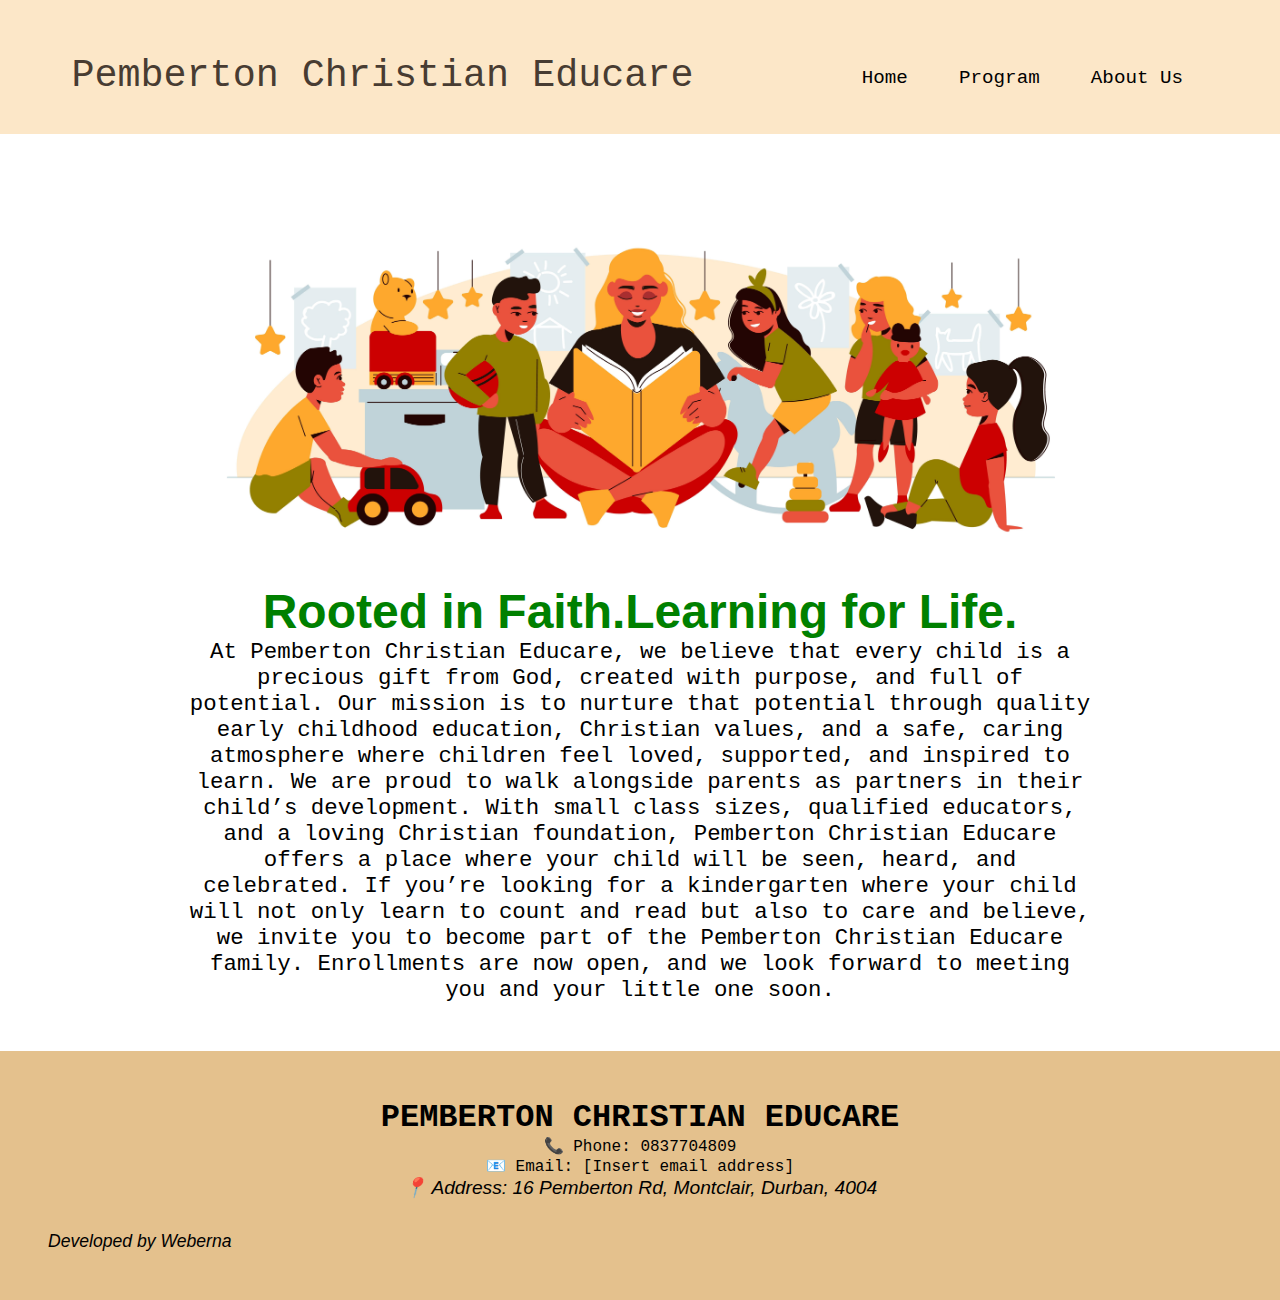
<file: about.html>
<!DOCTYPE html>
<html lang="en">
<head>
    <meta charset="UTF-8">
    <meta http-equiv="X-UA-Compatible" content="IE=edge">
    <meta name="viewport" content="width=device-width, initial-scale=1.0">
    <link rel="stylesheet" href="style.css">
    <link rel="stylesheet" href="https://use.fontawesome.com/releases/v5.14.0/css/all.css" integrity="sha384-HzLeBuhoNPvSl5KYnjx0BT+WB0QEEqLprO+NBkkk5gbc67FTaL7XIGa2w1L0Xbgc" crossorigin="anonymous">
    <link rel="stylesheet" href="https://cdnjs.cloudflare.com/ajax/libs/font-awesome/6.7.2/css/all.min.css" integrity="sha512-Evv84Mr4kqVGRNSgIGL/F/aIDqQb7xQ2vcrdIwxfjThSH8CSR7PBEakCr51Ck+w+/U6swU2Im1vVX0SVk9ABhg==" crossorigin="anonymous" referrerpolicy="no-referrer" />
    <link rel="stylesheet" href="https://cdn.jsdelivr.net/npm/swiper@11/swiper-bundle.min.css" />

    <title>Pemberton Christian Educare</title>
</head>
<body>
    <section class="menu-cover">
        <nav class="navbar">
            <div class="navbar-container">
                <div class="brand">
                    <p class="brandName">
                        Pemberton Christian Educare
                    </p>
                </div>
                <ul class="navbar-menu">
                    <li><a href="index.html">Home</a></li>
                    <li><a href="program.html">Program</a></li>
                    <li><a href="about.html">About Us</a></li>

                    <div class="navbar-heading">
                        <h1 class="title">Pemberton Christian Educare</h1>
                    </div>
                </ul>
                <div class="navbar-toggle" id="menu-bar">
                    <span class="bar"></span>
                    <span class="bar"></span>
                    <span class="bar"></span>
                </div>
            </div>
        </nav>
    </section>
    <section class="about-section">
        <div class="about-container">
            <div class="about-card">
                <img src="images/kinder9.jpg" alt="">
            </div>
            <div class="about-card">
                <h1 class="title" style="color: green;">Rooted in Faith.Learning for Life.</h1>
                <div class="card-text">
                    <p class="project-text">
                        At Pemberton Christian Educare, we believe that every child is a precious gift from God, created with purpose, and full of potential. Our mission is to nurture that potential through quality early childhood education, Christian values, and a safe, caring atmosphere where children feel loved, supported, and inspired to learn. We are proud to walk alongside parents as partners in their child’s development. With small class sizes, qualified educators, and a loving Christian foundation, Pemberton Christian Educare offers a place where your child will be seen, heard, and celebrated. If you’re looking for a kindergarten where your child will not only learn to count and read but also to care and believe, we invite you to become part of the Pemberton Christian Educare family. Enrollments are now open, and we look forward to meeting you and your little one soon.
                    </p>
                </div>
            </div>
        </div>
    </section>
    <div class="footer">
        <div class="footer-wrapper">
            <div class="footer-info">
                <h1>Pemberton Christian Educare</h1>
                <p>📞 Phone: 0837704809</p>
                <p>📧 Email: [Insert email address]</p>
                <a href="https://maps.app.goo.gl/28XuXjCHB15i1jGM6">📍 Address: 16 Pemberton Rd, Montclair, Durban, 4004</a>
            </div>
        </div>
        <a href="https://www.instagram.com/_weberna_?igsh=MWl5M2l0ZDY4bTFkOA==">Developed by Weberna</a>
    </div>
    <script src="component.js"></script>
</body>
</html>
</file>
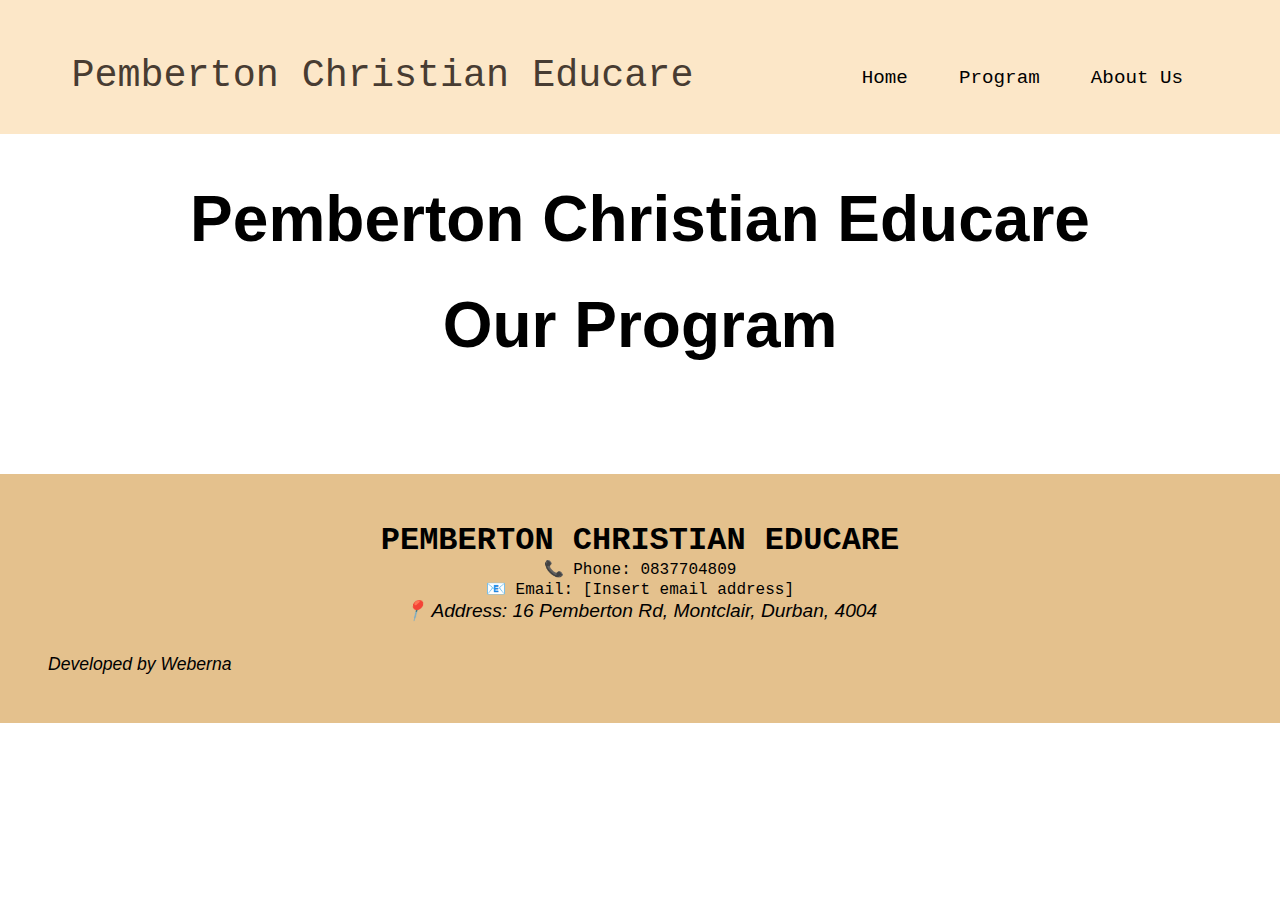
<file: program.html>
<!DOCTYPE html>
<html lang="en">
<head>
    <meta charset="UTF-8">
    <meta http-equiv="X-UA-Compatible" content="IE=edge">
    <meta name="viewport" content="width=device-width, initial-scale=1.0">
    <link rel="stylesheet" href="style.css">
    <link rel="stylesheet" href="https://use.fontawesome.com/releases/v5.14.0/css/all.css" integrity="sha384-HzLeBuhoNPvSl5KYnjx0BT+WB0QEEqLprO+NBkkk5gbc67FTaL7XIGa2w1L0Xbgc" crossorigin="anonymous">
    <link rel="stylesheet" href="https://cdnjs.cloudflare.com/ajax/libs/font-awesome/6.7.2/css/all.min.css" integrity="sha512-Evv84Mr4kqVGRNSgIGL/F/aIDqQb7xQ2vcrdIwxfjThSH8CSR7PBEakCr51Ck+w+/U6swU2Im1vVX0SVk9ABhg==" crossorigin="anonymous" referrerpolicy="no-referrer" />
    <link rel="stylesheet" href="https://cdn.jsdelivr.net/npm/swiper@11/swiper-bundle.min.css" />

    <title>Pemberton Christian Educare</title>
</head>
<body>
    <section class="menu-cover">
        <nav class="navbar">
            <div class="navbar-container">
                <div class="brand">
                    <p class="brandName">
                        Pemberton Christian Educare
                    </p>
                </div>
                <ul class="navbar-menu">
                    <li><a href="index.html">Home</a></li>
                    <li><a href="program.html">Program</a></li>
                    <li><a href="about.html">About Us</a></li>

                    <div class="navbar-heading">
                        <h1 class="title">Nesh Brands And Promotion</h1>
                        <p class="text">Where Strategy Meets Creativity</p>
                    </div>
                </ul>
                <div class="navbar-toggle" id="menu-bar">
                    <span class="bar"></span>
                    <span class="bar"></span>
                    <span class="bar"></span>
                </div>
            </div>
        </nav>
    </section>
    <section class="event-section">
        <div class="event-collection">
            <div class="service-content">
                <h3 class="heading">Pemberton Christian Educare</h3>
                <h3 class="heading">Our Program</h3>
            </div>
        </div>
    </section>
    <div class="footer">
        <div class="footer-wrapper">
            <div class="footer-info">
                <h1>Pemberton Christian Educare</h1>
                <p>📞 Phone: 0837704809</p>
                <p>📧 Email: [Insert email address]</p>
                <a href="https://maps.app.goo.gl/28XuXjCHB15i1jGM6">📍 Address: 16 Pemberton Rd, Montclair, Durban, 4004</a>
            </div>
        </div>
        <a href="https://www.instagram.com/_weberna_?igsh=MWl5M2l0ZDY4bTFkOA==">Developed by Weberna</a>
    </div>
    <script src="https://cdn.jsdelivr.net/npm/swiper@11/swiper-bundle.min.js"></script>
    <script src="component.js"></script>
    
</body>
</html>
</file>
<file: style.css>
*{
    margin: 0;
    padding: 0;
    box-sizing: border-box;
    font-family: 'Courier New', Courier, monospace;
}



body {
  height: 100%;
  width: 100%;
}

body.active{
  overflow: hidden;
}

.cover{
  width: 100%;
  height: 100vh;
  background-color: #FCE7C8;
}

.menu-cover{
  width: 100%;
  height: 100%;
  padding: 2rem 0rem;
  background-color: #FCE7C8;
}

.navbar{
  width: 100%;
}

.navbar-container{
    width: 100%;
    height: 100%;
    display: flex;
    padding-top: 1.4rem;
    justify-content: space-around;
}

.navbar-heading{
  display: none;
}

.brandName{
  color: rgb(72, 60, 50);
  font-size: 2.4rem;
  display: flex;
  align-items: center;
  justify-content: center;
}

.navbar-toggle{
  cursor: pointer;
  display: none;
}

.navbar-menu{
  display: flex;
  align-items: center;
  justify-content: center;
}

.navbar-menu li{
    padding: 0.8rem;
    list-style: none;
    cursor: pointer;
    transition: all ease-in-out 1.4s;
    font-family: 'Trebuchet MS', 'Lucida Sans Unicode', 'Lucida Grande', 'Lucida Sans', Arial, sans-serif;
}


.navbar-menu li a{
    font-size: 1.2rem;
    color: black;
    padding: 0.8rem;
    list-style: none;
    cursor: pointer;
    text-decoration: none;
    transition: all ease-in-out 1.4s;
}

.navbar-menu li a:hover{
    color: black;
    padding: 0.8rem;
    text-decoration: underline;
    transition: all ease-in-out 1.4s;
}

.hero-container{
  height: 100%;
  width: 100%;
  display: flex;
  align-items: center;
  justify-content: flex-start;
  z-index: auto;
}

.hero-header{
  display: flex;
  position: relative;
  top: -90px;
  right: -80px;
  align-items: center;
  flex-direction: column;
  justify-content: center;
}

.hero-header .title{
  font-size: 4.1rem;
  color: rgb(92, 64, 51);
  font-family: "Anton", sans-serif;
  font-weight: 400;
  font-style: normal;
}

.hero-header .text{
  width: 100%;
  margin: 0px;
  color: rgb(92, 64, 51);
}

.hero{
  width: 100%;
  height: 100%;
  display: flex;
  align-items: center;
  justify-content: center;
}

.hero img{
  width: 400px;
  height: 400px;
}


@media screen and (max-width: 1050px) {

  .navbar-menu{
    display: flex;
    padding: 4rem 0;
  }

    .brand{
      margin-left: 2rem;
      margin-top: 1.5rem;
    }

    .hero-header .title{
      width: 100%;
      height: 100%;
      align-items: center;
      justify-content: center;
      position: relative;
      padding: 0rem 1.2rem;
    }

    .hero-header .text{
      position: relative;
      top: -100px;
      font-size: 1.3rem;
      padding: 0rem 1.2rem;
      padding-bottom: 2rem;
    }

    .navbar-heading{
      display: flex;
      padding: 0rem 2rem;
      flex-direction: column;
    }

    .navbar-container{
      width: 100%;
      height: 100%;
      z-index: 200;
      display: flex;
      align-items: center;
      justify-content: space-between;
    }

    .navbar-menu{
        width: 100%;
        height: 120vh;
        top: -1200px;
        z-index: 200;
        display: flex;
        flex-direction: column;
        position: absolute;
        align-items: center;
        text-align: center;
        justify-content: center;
        transition: all 1s ease-in-out;
        background-color: #FCE7C8;
    }

    .navbar-menu.active{
        display: flex;
        flex-direction: column;
        align-items: center;
        justify-content: center;
        top: 0px;
        position: absolute;
        transition: all 0.8s ease-in-out;
    }

    .navbar-menu li{
        display: table;
    }

    .navbar-links{
        display: flex;
        align-items: center;
        padding: 0;
        height: 80px;
    }

    .navbar-toggle{
        display: block;
        margin-right: 2rem;
        position: absolute;
        right: 0;
        z-index: 200;
        cursor: pointer;
    }

    .navbar-toggle .bar{
        background: black;
        display: block;
        height: 3px;
        width: 29px;
        position: relative;
        margin: 5px auto;
        z-index: 1;
        transition: all 0.4s ease-in-out;
    }

    #menu-bar.active .bar:nth-child(2){
        opacity: 0;
    }

    #menu-bar.active .bar:nth-child(1){
        transform: translateY(8px) rotate(45deg);
    }

    #menu-bar.active .bar:nth-child(3){
        transform: translateY(-8px) rotate(-45deg);
    }

    .hero-container{
      height: 100%;
      width: 100%;
      display: flex;
      align-items: center;
      flex-direction: column;
      justify-content: center;
    }
    
    .hero-header{
      top: 0px;
      right: 0px;
      width: 100%;
      height: 100%;
      display: flex;
      text-align: center;
      align-items: center;
      justify-content: center;
    }


    .hero img{
      width: 60%;
      height: 60%;
    }

    .about-image{
      display: none;
    }

   
    .service-paragraph{
      font-size: 1.2rem;
      padding-top: 1rem;
      margin-bottom: 1.5rem;
      text-align: center;
      width: 100%;
      align-self: center;
      justify-content: center;
    }
  
    .service-paragraph:nth-child(1){
      top: 0px;
      left: 0px;
    }
  
    .service-paragraph:nth-child(2){
      top: 0px;
      right: 0px;
    }
    
    .service-content{
      height: 100%;
      width: 100%;
      display: grid;
      align-items: center;
      justify-content: center;
      grid-template-columns: 1fr;
      grid-template-rows: 0.5fr;
      
    }
  
    .service-card{
      width: 50%;
      height: 50%;
    }
  
    .service-card img{
      width: 100%;
      height: 100%;
    }
  
    .service-card:nth-child(1){
      position: relative;
      top: 0px;
    }
  
    .service-card:nth-child(2){
      position: relative;
      top: 0px;
      right: 0px;
    }
}

  .welcome-section{
    height: 100%;
    width: 100%;
    display: flex;
    padding: 0rem 1rem;
    justify-content: center;
    align-items: center;
    background-color: #FCE7C8;
  }

  .welcome-container{
    width: 100%;
    display: flex;
    align-items: center;
    flex-direction: column;
    justify-content: center;
  }

  .slogan-content{
    font-size: 1.2rem;
    text-align: center;
  }

  .about-section{
    height: 100%;
    width: 100%;
    display: flex;
    flex-direction: column;
    padding: 0rem 2rem;
    padding-top: 3rem;
    justify-content: center;
    align-items: center;
    object-fit: cover;
    background-size: cover;
    background-position: center;
  }

  .about-container{
    width: 100%;
    display: grid;
    gap: 2rem;
    align-items: center;
    justify-content: center;
    grid-template-columns: 1fr;
    grid-template-rows: 1fr 1fr;
  }

  .about-content{
    justify-items: center;
    padding: 0rem 0.5rem 0rem 0.5rem;
  }

  .about-card img{
    width: 100%;
    height: 100%;
  }

  .about-image{
    width: 100%;
    display: flex;
    align-items: center;
    justify-content: center;
    padding: 0rem 2rem 2rem 2rem;
  }

  .aboutImage{
    height: 120%;
    width: 120%;
  }

  .about-title1{
    display: none;
    justify-content: center;
    font-family: 'Trebuchet MS', 'Lucida Sans Unicode', 'Lucida Grande', 'Lucida Sans', Arial, sans-serif;
    font-size: 3rem;
    transition: all ease-in-out 0.3s;
  }

  .about-title2{
    display: flex;
    justify-content: center;
    font-family: 'Trebuchet MS', 'Lucida Sans Unicode', 'Lucida Grande', 'Lucida Sans', Arial, sans-serif;
    font-size: 3rem;
    transition: all ease-in-out 0.3s;
  }

  @media screen and (max-width: 768px) {

    .project-container{
      margin-top: 6rem;
    }

    .image-container:nth-child(1){
      display: none;
    }
    
}

.icon-container{
  width: 100%;
  height: 100%;
  display: flex;
  align-items: center;
  padding-bottom: 2rem;
  background-color: #FCE7C8;
  flex-direction: column;
}

.icon-content{
  width: 100%;
  display: grid;
  gap: 3rem;
  padding: 3rem 2rem;
  grid-template-columns: 1fr 1fr 1fr;
  grid-template-rows: 1fr;
}

.icon-card{
  width: 100%;
  display: flex;
  align-items: center;
  justify-content: center;
  flex-direction: column;
}

.icon-card p{
  font-size: 1.2rem;
}

.icon-box{
  width: 80%;
  display: flex;
  justify-content: center;
  align-items: center;
  margin-bottom: 1rem;
  padding-bottom: 1rem;
  border-bottom: solid 1px #a09c9c;;
  flex-direction: column;
}

.icon-box i {
  color: #f9032f;
  font-size: 3rem;
  padding-bottom: 0.5rem;
}

.service-button{
  cursor: pointer;
  border: solid 1px;
  padding: 0.8rem 2rem;
  transition: all ease-in-out 0.3s;
}

.service-button:hover{
  color: #fff;
  background-color: #000;
  transition: all ease-in-out 0.3s;
}

  .project-button{
    cursor: pointer;
    border: solid 1px #1a7ef0;
    padding: 0.8rem 2rem;
    transition: all ease-in-out 0.3s;
  }

  .project-button:hover{
    color: #000;
    background-color: #1a7ef0;
    transition: all ease-in-out 0.3s;
  }
  
  .service-section{
    height: 100%;
    width: 100%;
    display: flex;
    padding: 2rem 1.7rem 5rem 1.7rem;
    justify-content: center;
    flex-direction: column;
    background-color: #EDECDF;
  }

  .title{
    display: flex;
    justify-content: center;
    font-family: 'Trebuchet MS', 'Lucida Sans Unicode', 'Lucida Grande', 'Lucida Sans', Arial, sans-serif;
    font-size: 3rem;
  }

  .text{
    font-family: "Quicksand", sans-serif;
    font-style: normal;
    font-size: 1.5rem;
    justify-content: center;
    text-align: center;
  }

  .paragraph{
    color: #a09c9c;
    font-size: 1.1rem;
    margin-bottom: 2.5rem;
  }

  .heading{
    display: flex;
    font-size: 4rem;
    text-align: center;
    margin-bottom: 2rem;
    font-family: 'Trebuchet MS', 'Lucida Sans Unicode', 'Lucida Grande', 'Lucida Sans', Arial, sans-serif;
  }

  .event-heading{
    display: flex;
    font-size: 3rem;
    margin-bottom: 2rem;
    font-family: 'Trebuchet MS', 'Lucida Sans Unicode', 'Lucida Grande', 'Lucida Sans', Arial, sans-serif;
  }

  .text{
    width: 100%;
    height: 100%;
    font-size: 1.2rem;
    padding-bottom: 3rem;
    align-items: center;
  }

  .text h3 {
    color: #0064d6;
    margin-bottom: 1rem;
  }

  .menu-title{
    display: flex;
    justify-content: center;
    font-family: 'Trebuchet MS', 'Lucida Sans Unicode', 'Lucida Grande', 'Lucida Sans', Arial, sans-serif;
    font-size: 3rem;
    margin-bottom: 2rem;
  }

  .card-title{
    font-family: "Sigmar", sans-serif;
    font-weight: 400;
    font-size: 2.5rem;
    text-align: center;
    color: #000;
    display: flex;
  }

  .video-title{
    font-family: "Sigmar", sans-serif;
    font-weight: 400;
    font-size: 2.5rem;
    text-align: center;
    color: #000;
  }

  .image-title{
    font-family: "Sigmar", sans-serif;
    font-weight: 400;
    font-size: 2.5rem;
    text-align: center;
    color: #000;
    display: none;
  }

  .video2-title{
    color: #000;
    display: none;
  }

  .menu-collection{
    width: 100%;
    height: 100%;
    padding: 0rem 0rem;
    background-color: #fff;
  }

  .video-collection{
    width: 100%;
    height: 100%;
    padding: 0rem 2rem;
    padding-top: 3.3rem;
    background-color: #fff;
  }

  .service-container{
    width: 100%;
    height: 100%;
    display: grid;
    gap: 3rem;
    padding: 0rem 2rem;
    justify-content: center;
    grid-template-columns: 300px 300px 300px;
  }

  .menu-container{
    width: 100%;
    height: 100%;
    display: flex;
    padding: 2rem 2rem;
    flex-direction: column;
  }

  .menu-context{
    width: 100%;
    height: 100%;
    display: flex;
    justify-content: center;
    align-items: center;
    padding: 0 1rem;
  }

  .menu-context img{
    width: 100%;
    height: 100%;
  }

  .card-container {
    width: 100%;
    height: 100%;
    display: grid;
    align-items: center;
    padding: 2rem 2rem;
    justify-content: space-evenly;
    grid-template-columns: 1fr 1fr;
    grid-template-rows: 1fr;
  }

  .about-container {
    width: 80%;
    height: 100%;
    display: flex;
    align-items: center;
    padding: 2rem 2rem;
    flex-direction: column;
    justify-content: space-evenly;
  }

  .video-container {
    width: 100%;
    height: 100%;
    display: grid;
    align-items: center;
    justify-content: space-evenly;
    grid-template-columns: 1fr 1fr;
    grid-template-rows: 1fr;
  }

  video{
    width: 100%;
    height: 100%;
  }

  .about-swiper {
    width: 370px;
    height: 460px;
  }

  #card-content{
    width: 80%;
    height: 80%;
    margin-bottom: 0rem;
  }

  .about-card {
    width: 100%;
    height: 100%;
  }

  #menu-image{
    width: 100%;
    height: 100%;
    margin-bottom: 1rem;
  }

  #mySwiper{
    width: 90%;
    height: 90%;
    margin-bottom: 1rem;
  }

  .menu-content{
    width: 100%;
    height: 100%;
    display: flex;
    flex-direction: column;
    align-items: center;
    justify-content: center;
  }
  

  .swiper-slide {
    border-radius: 18px;
    font-size: 22px;
    font-weight: bold;
    color: #fff;
  }

  .swiper-slide img {
    width: 100%;
    height: 100%;
    border-radius: 18px;
    object-fit: cover;
  }
  
  .image{
    width: 100%;
    height: 100%;
    border-radius: 0px;
  }


  .event-section{
    width: 100%;
    height: 100%;
    padding-top: 2rem;
    padding-bottom: 4rem;
    background-color: #fff;
  }

  .event-collection{
    width: 100%;
    height: 100%;
    background-color: #fff;
  }

  .event-container{
    width: 100%;
    height: 100%;
    display: grid;
    gap: 3rem;
    align-items: center;
    justify-content: center;
    grid-template-columns: 300px 300px 300px;
    grid-template-rows: 300px 300px 300px;
  }

  .event-container{
    margin-bottom: 4rem;
  }

  .event-card{
    width: 100%;
    height: 100%;
    display: flex;
    cursor: pointer;
    align-items: center;
    padding: 0 1rem;
    border-radius: 20px;
    flex-direction: column;
    border: solid 1px black;
  }

  .event-header{
    width: 90%;
    display: flex;
    justify-content: center;
    padding: 1rem 1rem;
  }

  .event-content{
    width: 100%;
    height: 100%;
    display: flex;
    align-items: center;
    justify-content: center;
  }

  .event-image{
    width: 100px;
    height: 100px;
  }

  .event-image img{
    width: 100%;
    height: 100%;
    object-fit: cover;
  }

  .event-title{
    width: 90%;
    display: flex;
    justify-content: center;
    padding-bottom: 0.8rem;
    border-bottom: solid 1px #000;
  }

  textarea{
    color: #000;
    width: 80%;
    height: 100%;
    resize: none;
    border: none;
    outline: none;
    scrollbar-width: 30px;
    background: transparent;
  }

  .close{
    font-size: 1.2rem;
  }

  #close{
    cursor: pointer;
  }

  .event-context{
    width: 100%;
    height: 100%;
    display: flex;
    justify-content: center;
    padding: 1rem 1rem;
  }

  .overlay{
    display: none;
  }

  .overlay.active {
    display: flex;
    flex-direction: column;
    align-items: center;
    justify-self: center;
    height: 100%;
    width: 100%;
    background: rgba(0, 0, 0, 0.9);
    opacity: 1;
    transition: all 0.3s ease;
    position: fixed;
    left: 50%;
    top: 50%;
    transform: translate(-50%, -50%);
    transform: translate(-50%, -50%) scale(1.2);
  }

  .event-box{
    display: none;
  }

  .event-box.active {
    display: flex;
    flex-direction: column;
    align-items: center;
    justify-self: center;
    height: 60%;
    width: 60%;
    border-radius: 24px;
    background-color: rgb(210, 180, 140);
    opacity: 1;
    border: solid 1px #000;
    transition: all 0.3s ease;
    position: fixed;
    left: 50%;
    top: 50%;
    transform: translate(-50%, -50%);
    transform: translate(-50%, -50%) scale(1.2);
  }
  
  @media screen and (max-width: 768px) {
    .project-container{
      width: 100%;
      display: flex;
      gap: 2rem;
      flex-direction: column-reverse;
      align-items: center;
      padding: 1.5rem 2rem;
      justify-content: center;
    }
    textarea{
      width: 100%;
    }
    .text{
      display: flex;
      flex-direction: column;
      align-self: center;
      justify-self: center;
      text-align:left;
    }
  }
  
  .footer{
    height: 100%;
    background-color: #e4c18d;
    padding: 3rem 3rem;
    width: 100%;
    display: flex;
    flex-direction: column;
    justify-content: space-around;
  }

  .footer a{
    color: #000;
    font-size: 1.1rem;
    font-style: italic;
    text-decoration: none;
    font-family:'Gill Sans', 'Gill Sans MT', Calibri, 'Trebuchet MS', sans-serif;
  }
  
  .footer-wrapper{
    width: 100%;
    display: flex;
    padding-bottom: 2rem;
    justify-content: space-around;
  }
  
  .footer-info{
    display: flex;
    text-align: center;
    flex-direction: column;
  }

  .footer-info a{
    color: #000;
    font-size: 1.2rem;
  }
  
  .footer-info h1{
    color: #000;
    text-transform: uppercase;
  }
  
  .footer-info h4{
    color: #000;
  }
  
  .footer-info p{
    color: #000;
  }
  
  .footer-info a{
    color: #000;
    cursor: pointer;
    text-decoration: none;
    transition: all 0.4s ease;
  }
  
  
  .project-section{
    height: 100%;
    width: 100%;
    display: flex;
    flex-direction: column;
    padding: 0rem 2rem;
    padding-top: 3rem;
    justify-content: center;
    align-items: center;
    background-color: #EDECDF;
  }

  .project-container{
    width: 80%;
    height: 100%;
    gap: 1rem;
    display: flex;
    align-items: center;
    justify-content: center;
  }

  .project-content{
    height: 100%;
    width: 100%;
    display: grid;
    align-items: center;
    justify-content: center;
    grid-template-columns: 1fr;
    grid-template-rows: 0.2fr 0.2fr;
  }

  .project-title{
    width: 100%;
    display: flex;
    justify-content: center;
    font-family: 'Trebuchet MS', 'Lucida Sans Unicode', 'Lucida Grande', 'Lucida Sans', Arial, sans-serif;
    font-size: 3rem;
  }

  .project-context{
    width: 100%;
    height: 100%;
    display: flex;
    align-items: center;
    flex-direction: column;
  }

  .project-text{
    color: #000;
    font-size: 1.4rem;
    margin-bottom: 1rem;
    text-align: center;
  }

  .project-image{
    width: 100%;
    height: 100%;
    display: flex;
    align-items: center;
    flex-direction: column;
    border-left: solid 2px #000;
  }

  .project-image:nth-child(1){
    height: 100%;
    display: flex;
    justify-content: center;
    align-items: center;
  }

  .project-image:nth-child(2){
    padding-top: 2rem;
  }

  .image-container{
    height: 80%;
    width: 80%;
    border-radius: 20px;
  }


  .button{
    color: #000;
    font-size: 1.1rem;
    cursor: pointer;
    border-radius: 30px;
    text-decoration: none;
    border: solid 1px #000;
    padding: 1rem 3rem;
    transition: all ease-in-out 0.3s;
  }

  .button:hover{
    color: #EDECDF;
    background-color: #000;
    transition: all ease-in-out 0.3s;
  }

  .btnEvent{
    color: #000;
    font-size: 1.1rem;
    cursor: pointer;
    border-radius: 30px;
    text-decoration: none;
    border: solid 1px #000;
    position: relative;
    top: -50px;
    padding: 1rem 3rem;
    transition: all ease-in-out 0.3s;
  }

  .btnEvent:hover{
    color: #EDECDF;
    background-color: #000;
    transition: all ease-in-out 0.3s;
  }
  
  .service-section{
    height: 100%;
    width: 100%;
    display: flex;
    padding: 0rem 3rem;
    padding-top: 3rem;
    justify-content: center;
    background-color: #EDECDF;
  }

  .title{
    display: flex;
    justify-content: center;
    font-family: 'Trebuchet MS', 'Lucida Sans Unicode', 'Lucida Grande', 'Lucida Sans', Arial, sans-serif;
    font-size: 3rem;
  }

  .email-title{
    display: flex;
    justify-content: center;
    font-family: 'Trebuchet MS', 'Lucida Sans Unicode', 'Lucida Grande', 'Lucida Sans', Arial, sans-serif;
    font-size: 2rem;
    margin-bottom: 1rem;
  }

  .text{
    font-size: 1.2rem;
  }

  .paragraph{
    color: #a09c9c;
    font-size: 1.1rem;
    margin-bottom: 2.5rem;
  }

  .service-card{
    width: 100%;
    height: 100%;
    display: flex;
    align-items: center;
    padding: 0rem 2rem;
    justify-content: center;
    flex-direction: column;
  }
  
  .service-card p{
    text-align: center;
    font-size: 1.2rem;
    flex-wrap: wrap;
  }

  .service-text{
    height: 100%;
    width: 100%;
    display: flex;
    flex-wrap: wrap;
  }
  
  .service-box{
    width: 100%;
    display: flex;
    justify-content: center;
    align-items: center;
    padding-bottom: 1rem;
    margin-bottom: 1rem;
    border-bottom: solid 1px #a09c9c;;
    flex-direction: column;
  }
  
  .service-box i {
    color: #f9032f;
    font-size: 3rem;
  }

 
  .service-paragraph{
    font-size: 1.2rem;
    padding-top: 1rem;
    margin-bottom: 1.5rem;
    text-align: center;
    width: 100%;
    align-self: center;
  }

  .service-paragraph:nth-child(1){
    position: relative;
    width: 100%;
    top: -110px;
    left: -110px;
  }

  .service-paragraph:nth-child(2){
    position: relative;
    top: -80px;
    right: 0px;
  }

  .service-text{
    font-size: 1.1rem;
    text-align: center;
    padding-bottom: 3rem;
  }

  .service-button{
    cursor: pointer;
    font-size: 1.1rem;
    border: solid 1px #000;
    font-weight: 600;
    padding: 0.8rem 2rem;
    text-decoration: none;
    color: #000;
    transition: all ease-in-out 0.3s;
  }

  .service-button:hover{
    color: #fff;
    background-color: #000;
    transition: all ease-in-out 0.3s;
  }

  .service-collection{
    width: 100%;
    display:flex;
    border: solid 1px;
    align-items: center;
    justify-content: center;
  }

  .service-content{
    width: 100%;
    height: 100%;
    display: flex;
    padding: 1rem 2rem;
    align-items: center;
    justify-content: center;
    flex-direction: column;
  }

  .service-list{
    width: 100%;
    height: 100%;
    padding: 1rem 2rem;
    border-right: solid 1px;
  }

  .service-list ul{
    text-decoration: none;
    padding-left: 0px;
  }

  .service-heading{
    width: 100%;
    display: flex;
    padding: 1rem 0;
    align-items: center;
    justify-content: center;
    border-bottom: solid 1px;
    border-right: solid 1px;
  }

  .service-heading p{
    font-size: 1.1rem;
    font-family: Cambria, Cochin, Georgia, Times, 'Times New Roman', serif;
  }

  #Other .service-heading{
    border-right: none;
  }

  #Other .service-list{
    border-right: none;
  }

  .project-collection{
    width: 90%;
    display:flex;
    flex-direction: column;
    margin: 2rem 0;
  }

  .heading{
    display: flex;
    font-size: 4rem;
    margin-bottom: 2rem;
  }

  .text{
    width: 100%;
    height: 100%;
    font-size: 1.2rem;
    padding-bottom: 3rem;
  }

  .text h3 {
    color: #0064d6;
    margin-bottom: 1rem;
  }

  .slogan-section{
    width: 100%;
    display: flex;
    padding: 3rem 1rem;
    justify-content: center;
    background-color: #FCE7C8;
  }

  .welcome-section{
    width: 100%;
    display: flex;
    padding: 0rem 1rem;
    padding-top: 3rem;
    justify-content: center;
  }

  .welcome-container{
    width: 80%;
    display: flex;
    align-items: center;
    flex-direction: column;
    justify-content: center;
  }

  .welcome-card{
    width: 100%;
    height: 100%;
    text-align: center;
  }

  .welcome-card video{
    width: 100%;
    height: 100%;
    align-self: center;
  }

  .project-context img{
    width: 100%;
    height: 100%;
  }
  
  .studio-image{
    width: 1fr;
  }
  
  .image{
    width: 100%;
    height: 100%;
  }

  .email-section{
    width: 100%;
    height: 100%;
    display: flex;
    align-items: center;
    padding: 2rem 1rem;
    justify-content: center;
  }

  .email-container{
    width: 50%;
    height: 100%;
    display: flex;
    align-items: center;
    justify-self: center;
    padding: 2rem 2rem;
    border-radius: 8px;
    flex-direction: column;
    border: solid 1px #000;
  }

  .form-contact{
    width: 100%;
    height: 100%;
    display: flex;
    flex-direction: column;
    justify-content: space-between;
  }

  .form-contact input{
    padding: 0.8rem 1rem;
    border-radius: 8px;
    margin: 1rem 1rem;
    font-size: 1rem;
    border: solid 1px #000;
    background: transparent;
  }

  .form-contact label{
    margin: 0rem 1rem;
    font-size: 1rem;
  }

  .form-contact textarea{
    padding: 0.8rem 1rem;
    border-radius: 8px;
    margin: 1rem 1rem;
    font-size: 1rem;
    resize: none;
    min-height: 200px;
    scroll-behavior: smooth;
    border: solid 1px #000;
    background: transparent;
  }

  #submit{
    height: 100%;
    width:200px;
    font-size: 1rem;
    cursor: pointer;
    padding: 0.8rem;
    border-radius: 8px;
    align-self: center;
    justify-self: center;
    border: solid 1px #000;
    background: transparent;
    transition: all ease-in-out 0.4s;
  }

  #submit:hover{
    color: white;
    background-color: #000;
    transition: all ease-in-out 0.4s;
  }

  @media screen and (max-width: 1200px) {

    .service-paragraph:nth-child(1){
      position: relative;
      width: 100%;
      top: -70px;
      left: -110px;
    }
  
    .service-paragraph:nth-child(2){
      position: relative;
      top: -50px;
      right: 0px;
    }

  }

  @media screen and (max-width: 1050px) {

    .btnEvent{
      position: relative;
      top: 0px;
    }

    .menu-container{
      width: 100%;
      height: 100%;
      display: grid;
      gap: 2.5rem;
      align-items: center;
      justify-content: center;
      grid-template-columns: 1fr;
      grid-template-rows: 1fr;
    }
    
    .service-container{
      grid-template-columns: 300px 300px;
    }
   
    .service-paragraph{
      font-size: 1.2rem;
      padding-top: 1rem;
      margin-bottom: 1.5rem;
      text-align: center;
      width: 100%;
      align-self: center;
      justify-content: center;
    }
  
    .service-paragraph:nth-child(1){
      top: 0px;
      left: 0px;
    }
  
    .service-paragraph:nth-child(2){
      top: 0px;
      right: 0px;
    }
    
}

@media screen and (max-width: 1000px) {
  
  .about-title1{
    display: flex;
    transition: all ease-in-out 0.3s;
  }

  .about-title2{
    display: none;
    transition: all ease-in-out 0.3s;
  }

  .about-container{
    width: 100%;
    text-align: center;
  }

  .about-content:nth-child(2){
    display: flex;
  }
}

  @media screen and (max-width: 1150px) {

    #card-content{
      width: 75%;
      height: 75%;
    }
  
    .card-container{
      display: flex;
      flex-direction: column;
    }

    .image-title{
      display: flex;
    }

    .card-title{
      display: none;
    }

    .project-title{
      width: 210%;
    }

    .about-title1{
      display: flex;
      transition: all ease-in-out 0.3s;
    }
  
    .about-title2{
      display: none;
      transition: all ease-in-out 0.3s;
    }


    .about-content:nth-child(2){
      display: flex;
    }
  }

  @media screen and (max-width: 840px) {

    .service-list{
      border-right: none;
    }

    .service-heading{
      border-right: none;
    }

    .service-collection{
      display: flex;
      flex-direction: column;
      align-items: center;
      justify-content: center;
    }

    .view-service{
      margin-top: 1.3rem;
    }

    .service-section{
      width: 100%;
      display: flex;
      align-items: center;
    }

    .service-container{
      padding-top: 1rem;
    }
    
    
    .service-content{
      width: 100%;
      height: 100%;
      gap: 1rem;
      display: flex;
      align-items: center;
      flex-direction: column;
      justify-content: center;
    }

    .event-container{
      width: 100%;
      height: 100%;
      display: grid;
      gap: 3rem;
      align-items: center;
      justify-content: center;
      grid-template-columns: 300px 300px;
      grid-template-rows: 300px 300px 300px 300px 300px;
    }
    

  }

  
  @media screen and (max-width: 840px) {

    .project-box{
      display: grid;
      gap: 2.5rem;
      grid-template-columns: 1fr;
      grid-template-rows: 1fr 1fr 1fr;
    }

    .project-image{
      border-left: none;
    }

    .project-image:nth-child(1){
      border-bottom: none;
    }

    .project-title{
      width: 100%;
    }

    .project-title{
      top: 30px;
      margin-top: 0rem;
    }

    .welcome-content{
      width: 100%;
      display: flex;
      align-items: center;
      justify-content: center;
      flex-direction: column-reverse;
    }

    .project-section{
      display: flex;
      flex-direction: column;
      align-items: center;
      justify-content: center;
    }

    .project-container{
      width: 100%;
      display: flex;
      gap: 1rem;
      flex-direction: column-reverse;
      align-items: center;
      margin-top: 2rem;
      padding: 0rem 2rem;
      justify-content: center;
    }

    .image-container:nth-child(1){
      display: none;
    }

    .image-container:nth-child(2){
      width: 100%;
      height: 100%;
    }

    .service-card img{
      width: 100%;
      height: 100%;
    }

    .text{
      display: flex;
      flex-direction: column;
      align-self: center;
      justify-self: center;
      text-align:left;
    }

    .heading{
      width: 100%;
    }

    #card2{
      flex-direction: column-reverse;
    }

    .event-container{
      width: 100%;
      height: 100%;
      display: grid;
      gap: 3rem;
      align-items: center;
      justify-content: center;
      grid-template-columns: 300px;
      grid-template-rows: 300px 300px 300px 300px 300px 300px 300px 300px 300px;
    }

    .email-container{
      width: 80%;
    }

    .service-container{
      grid-template-columns: 300px;
    }
  }
</file>
